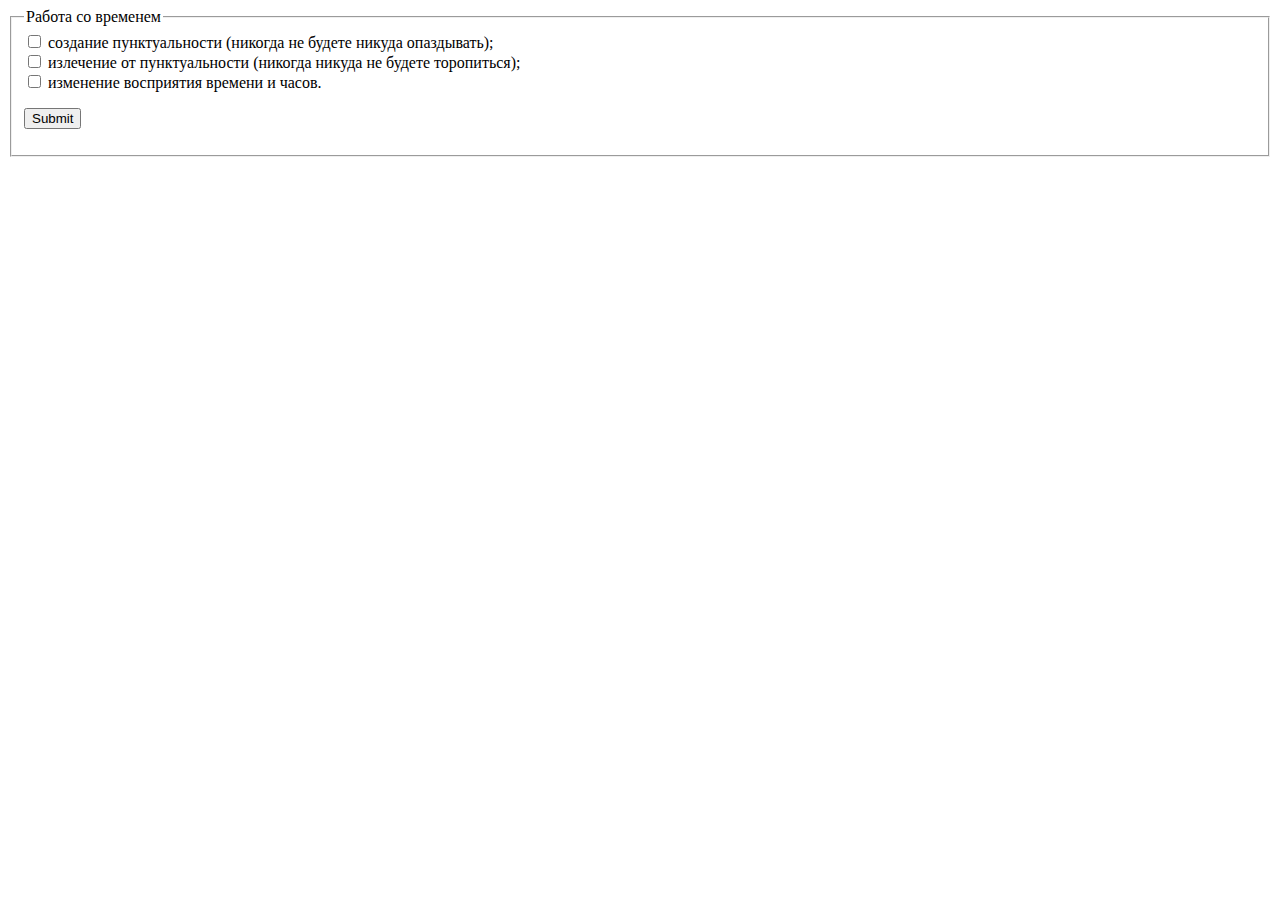
<file: index.html>
<!doctype html>
<html>
    <head>
        <meta charset="utf-8" />
        <title>FIELDSET</title>
    </head>
    <body>
        <form action="handler.php">
            <fieldset>
                <legend>Работа со временем</legend>
                <input type="checkbox" /> создание
                пунктуальности (никогда не будете никуда
                опаздывать);<br />
                <input type="checkbox" /> излечение от
                пунктуальности (никогда никуда не будете
                торопиться);<br />
                <input type="checkbox" /> изменение
                восприятия времени и часов.
                <p><input type="submit" /></p>
            </fieldset>
        </form>
    </body>
</html>
</file>
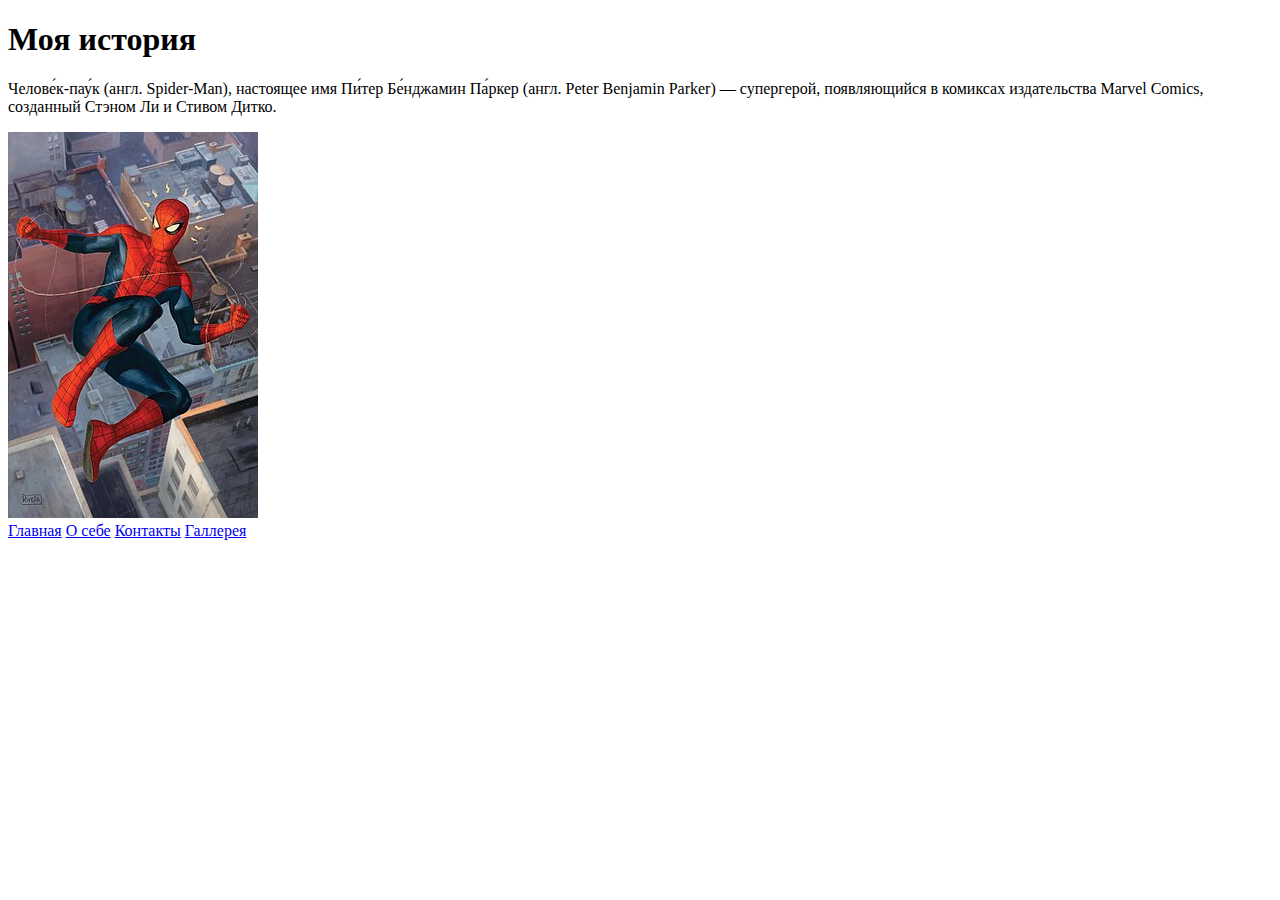
<file: lesson 1/index.html>
<!DOCTYPE html>
<html lang="zxx">

<head>
  <meta charset="UTF-8">
  <meta name="viewport" content="width=device-width, initial-scale=1.0">
  <title>Моя история</title>
</head>

<body>

  <h1>Моя история</h1>
  
  <p> Челове́к-пау́к (англ. Spider-Man), настоящее имя Пи́тер Бе́нджамин Па́ркер (англ. Peter Benjamin Parker) — супергерой, появляющийся в комиксах издательства Marvel Comics, созданный Стэном Ли и Стивом Дитко. </p>
  
  <a href="http://127.0.0.1:5500/Images/Spider-Man_Marvel.jpg" target="_blank"><img src="Images/Spider-Man_Marvel.jpg" alt=""></a>

  <div>
    <a href="index.html">Главная</a>
    <a href="pages/about.html">О себе</a>
    <a href="pages/contact.html">Контакты</a>
    <a href="pages/gallery.html">Галлерея</a>
  </div>

</body>

</html>
</file>
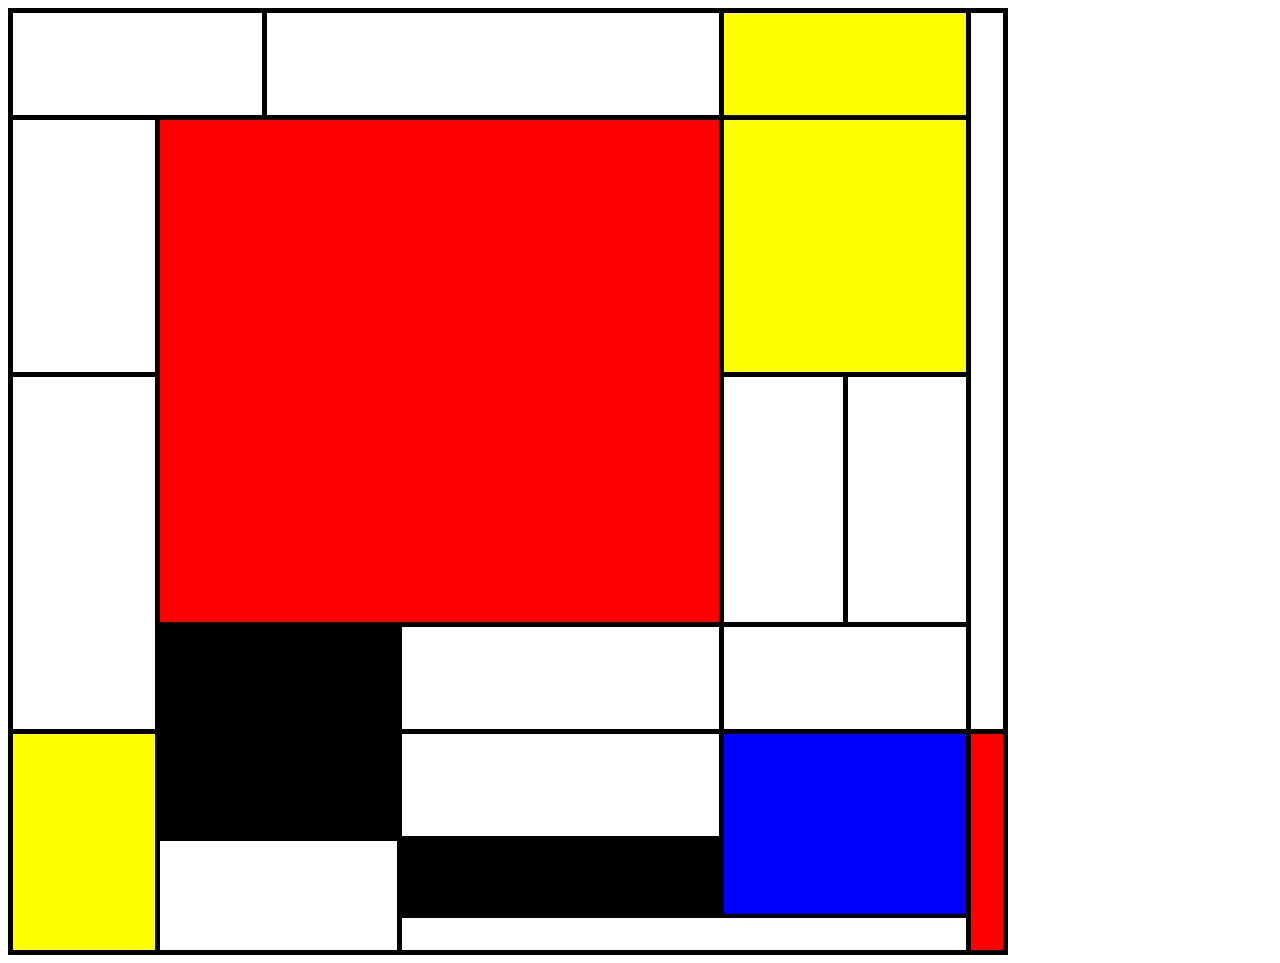
<file: lesson 2/index.html>
<!DOCTYPE html>
<html lang="zxx">

<head>
	<meta charset="UTF-8">
	<meta name="viewport" content="width=device-width, initial-scale=1.0">
	<title>Document</title>
</head>

<body>
	<!-- высота 7
Ширина 7 -->
	<style>
		table {
			border-collapse: collapse;
			width: 1000px;
			text-align: center;
		}

		td {
			border: 5px solid;
			height: 100px;
		}
	</style>

	<table>
		<tr>
			<td style="width: 140px;" colspan="2"></td>
			<td style="width: 450px;" colspan="2"></td>
			<td style="width: 60px;" colspan="2" bgcolor="yellow"></td>
			<td style="width: 30px;" rowspan="4"></td>
		</tr>
		<tr>
			<td style="height: 250px;"></td>
			<td style="height: 500px;" colspan="3" rowspan="2" bgcolor="red"></td>
			<td style="height: 50px;" colspan="2" bgcolor="yellow"></td>
		</tr>
		<tr>
			<td style="height: 300px;" rowspan="2"></td>
			<td></td>
			<td></td>
		</tr>
		<tr>
			<td style="width: 100px;" rowspan="2" bgcolor="black"></td>
			<td style="width: 100px;" rowspan="2" bgcolor="black"></td>
			<td></td>
			<td colspan="2"></td>
		</tr>
		<tr>
			<td style="height: 20px;" rowspan="3" bgcolor="yellow"></td>
			<td style="width: 250px;"></td>
			<td style="height: 30px;" colspan="2" rowspan="2" bgcolor="blue"></td>
			<td rowspan="3" bgcolor="red"></td>
		</tr>
		<tr>
			<td colspan="2" rowspan="2"></td>
			<td style="height: 70px;" bgcolor="black"></td>
		</tr>
		<tr>
			<td style="height: 30px;" colspan="3"></td>
		</tr>
	</table>

</body>

</html>
</file>
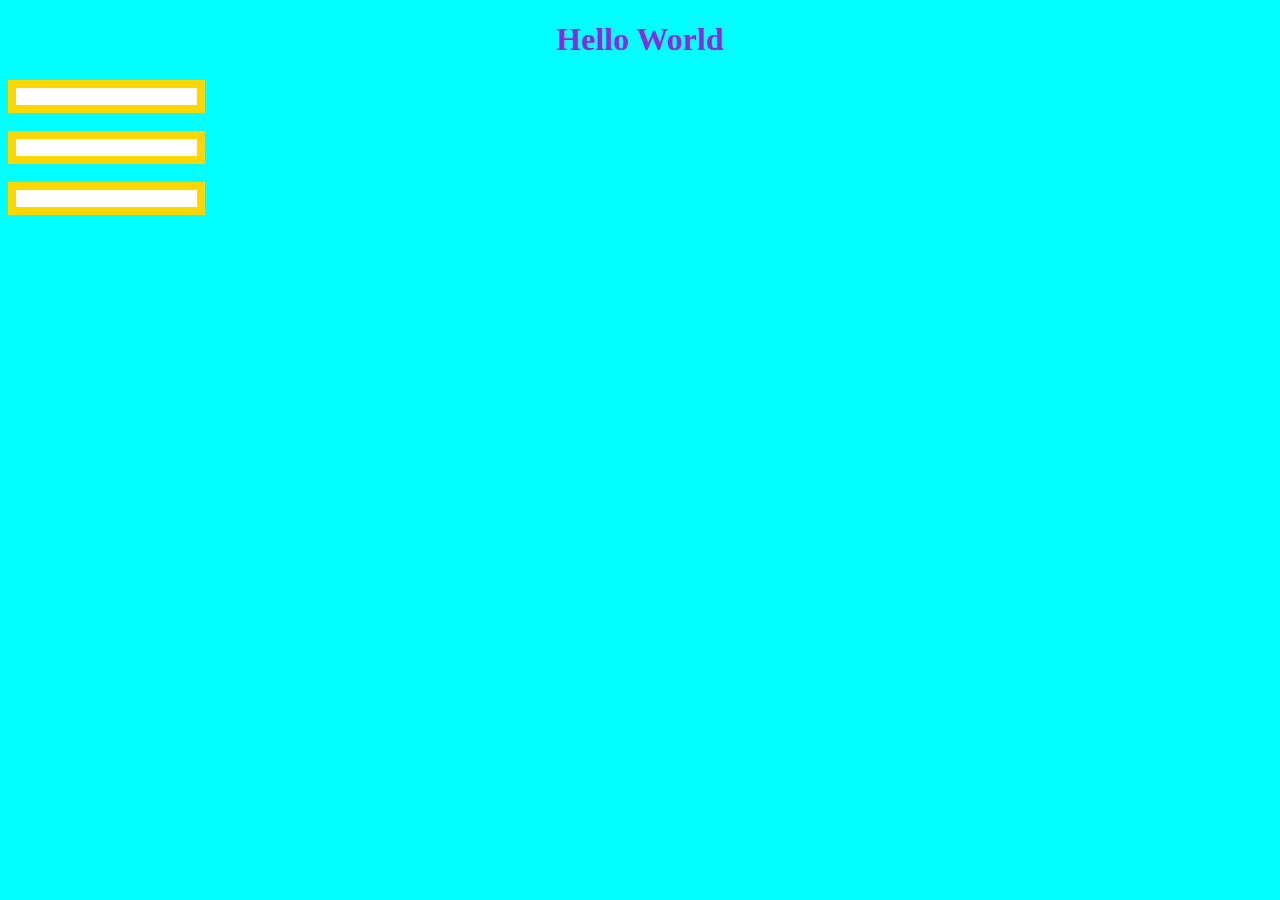
<file: lesson 4/index.html>
<!doctype html>
<html>

<head>
	<meta charset="utf-8" />
	<title>FIELDSET</title>
	<link rel="stylesheet" href="style.css">
</head>

<body>
	<h1>Hello World</h1>
	<div>
		<input type="text"><br><br>
		<input type="text"><br><br>
		<input type="text">
	</div>
</body>

</html>
</file>
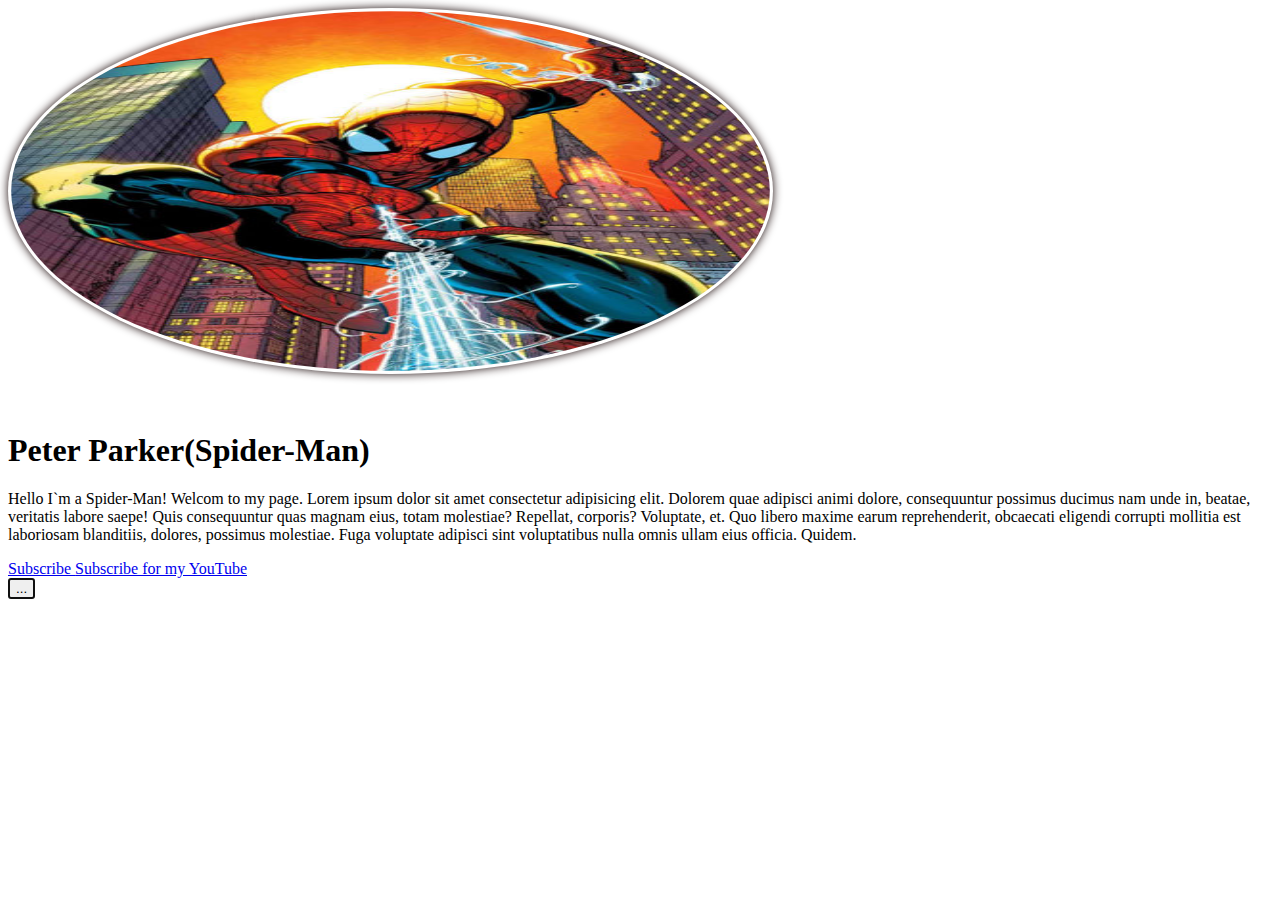
<file: Lesson bootstrap/index.html>
<!DOCTYPE html>
<html lang="en">

<head>
	<meta charset="UTF-8">
	<meta name="viewport" content="width=device-width, initial-scale=1.0">
  <link href="https://cdn.jsdelivr.net/npm/bootstrap@5.3.5/dist/css/bootstrap.min.css" rel="stylesheet" integrity="sha384-SgOJa3DmI69IUzQ2PVdRZhwQ+dy64/BUtbMJw1MZ8t5HZApcHrRKUc4W0kG879m7" crossorigin="anonymous">
	<title>Spider-Man</title>
  <style>
    .roundet-img{
      height: 360px;
      width: 60%;
      border-radius: 50%;
      box-shadow: 0 0 10px rgba(26, 9, 9, 1);
      padding: 0.2em;
      margin-bottom: 2em;
    }
  </style>
</head>

<body>
  <div class="container text-center my-2">
    <div class="row">
      <div class="col-lg-6 mx-auto">
        <img class="roundet-img" src="/lesson 1/Images/AmazingSpiderMan50.jpg" alt="Spider-Man">
        <h1>Peter Parker(Spider-Man)</h1>
        <p>Hello I`m a Spider-Man! Welcom to my page. Lorem ipsum dolor sit amet consectetur adipisicing elit. Dolorem quae adipisci animi dolore, consequuntur possimus ducimus nam unde in, beatae, veritatis labore saepe! Quis consequuntur quas magnam eius, totam molestiae?
        Repellat, corporis? Voluptate, et. Quo libero maxime earum reprehenderit, obcaecati eligendi corrupti mollitia est laboriosam blanditiis, dolores, possimus molestiae. Fuga voluptate adipisci sint voluptatibus nulla omnis ullam eius officia. Quidem.</p>
        <a href="https://hcdev.ru/html/#_4" target="_blank" class="btn btn-outline-primary">
          Subscribe
        </a>
        <a href="https://www.youtube.com/watch?v=W4MIiV4nZDY&t=898s" target="_blank" class="btn btn-outline-danger">
          Subscribe for my YouTube
        </a>
      </div>
    </div>
  </div>
  <div>
    <button autofocus>...</button>
  </div>
</body>

</html>
</file>
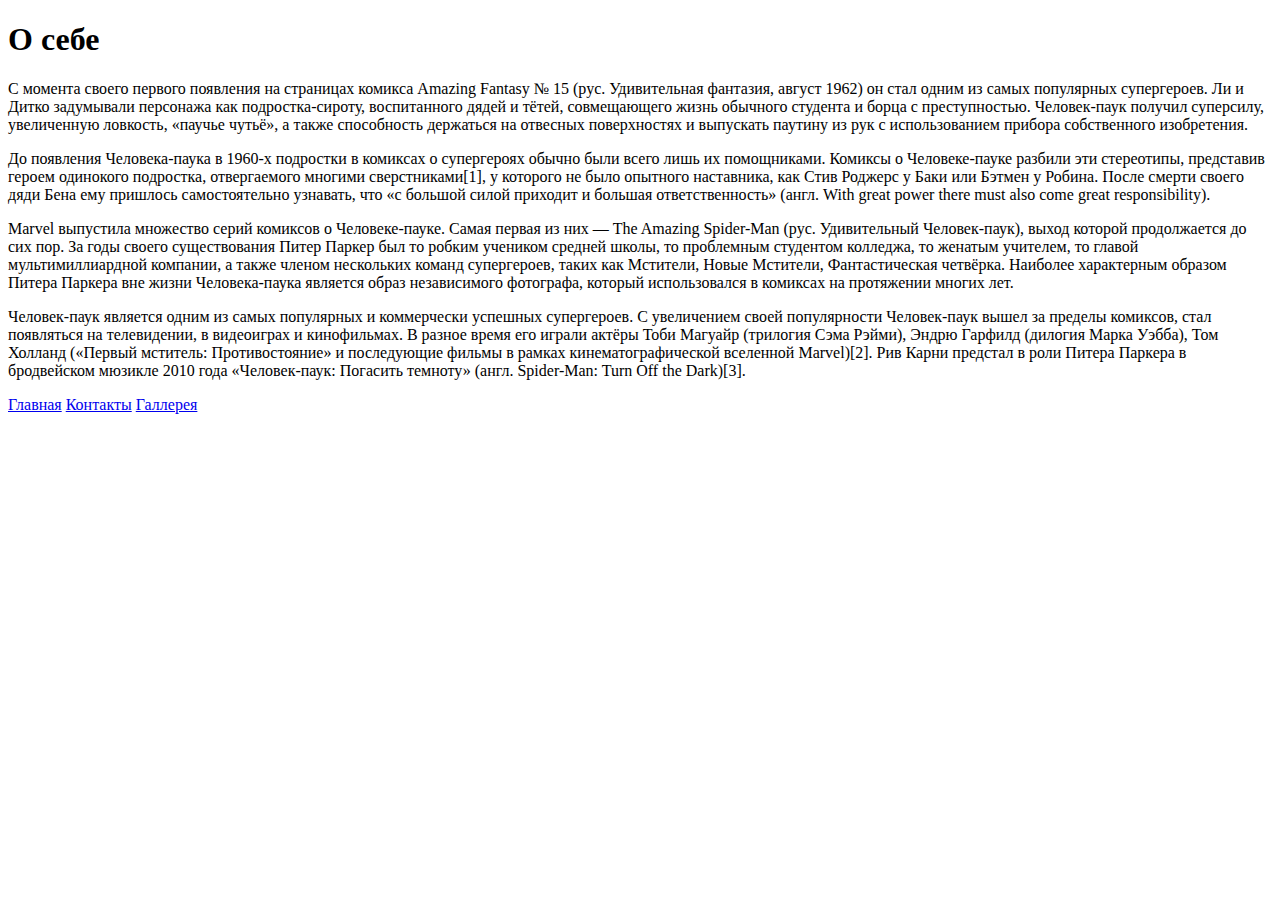
<file: lesson 1/pages/about.html>
<!DOCTYPE html>
<html lang="zxx">

<head>
  <meta charset="UTF-8">
  <meta name="viewport" content="width=device-width, initial-scale=1.0">
  <title>О себе</title>
</head>

<body>

  <h1>О себе</h1>
  <p>С момента своего первого появления на страницах комикса Amazing Fantasy № 15 (рус. Удивительная фантазия, август 1962) он стал одним из самых популярных супергероев. Ли и Дитко задумывали персонажа как подростка-сироту, воспитанного дядей и тётей, совмещающего жизнь обычного студента и борца с преступностью. Человек-паук получил суперсилу, увеличенную ловкость, «паучье чутьё», а также способность держаться на отвесных поверхностях и выпускать паутину из рук с использованием прибора собственного изобретения. </p>
  
  <p> До появления Человека-паука в 1960-х подростки в комиксах о супергероях обычно были всего лишь их помощниками. Комиксы о Человеке-пауке разбили эти стереотипы, представив героем одинокого подростка, отвергаемого многими сверстниками[1], у которого не было опытного наставника, как Стив Роджерс у Баки или Бэтмен у Робина. После смерти своего дяди Бена ему пришлось самостоятельно узнавать, что «с большой силой приходит и большая ответственность» (англ. With great power there must also come great responsibility). </p>

  <p> Marvel выпустила множество серий комиксов о Человеке-пауке. Самая первая из них — The Amazing Spider-Man (рус. Удивительный Человек-паук), выход которой продолжается до сих пор. За годы своего существования Питер Паркер был то робким учеником средней школы, то проблемным студентом колледжа, то женатым учителем, то главой мультимиллиардной компании, а также членом нескольких команд супергероев, таких как Мстители, Новые Мстители, Фантастическая четвёрка. Наиболее характерным образом Питера Паркера вне жизни Человека-паука является образ независимого фотографа, который использовался в комиксах на протяжении многих лет. </p>

  <p> Человек-паук является одним из самых популярных и коммерчески успешных супергероев. С увеличением своей популярности Человек-паук вышел за пределы комиксов, стал появляться на телевидении, в видеоиграх и кинофильмах. В разное время его играли актёры Тоби Магуайр (трилогия Сэма Рэйми), Эндрю Гарфилд (дилогия Марка Уэбба), Том Холланд («Первый мститель: Противостояние» и последующие фильмы в рамках кинематографической вселенной Marvel)[2]. Рив Карни предстал в роли Питера Паркера в бродвейском мюзикле 2010 года «Человек-паук: Погасить темноту» (англ. Spider-Man: Turn Off the Dark)[3]. </p>
  <div>
    <a href="../index.html">Главная</a>
    <a href="contact.html">Контакты</a>
    <a href="gallery.html">Галлерея</a>
  </div>

</body>

</html>
</file>
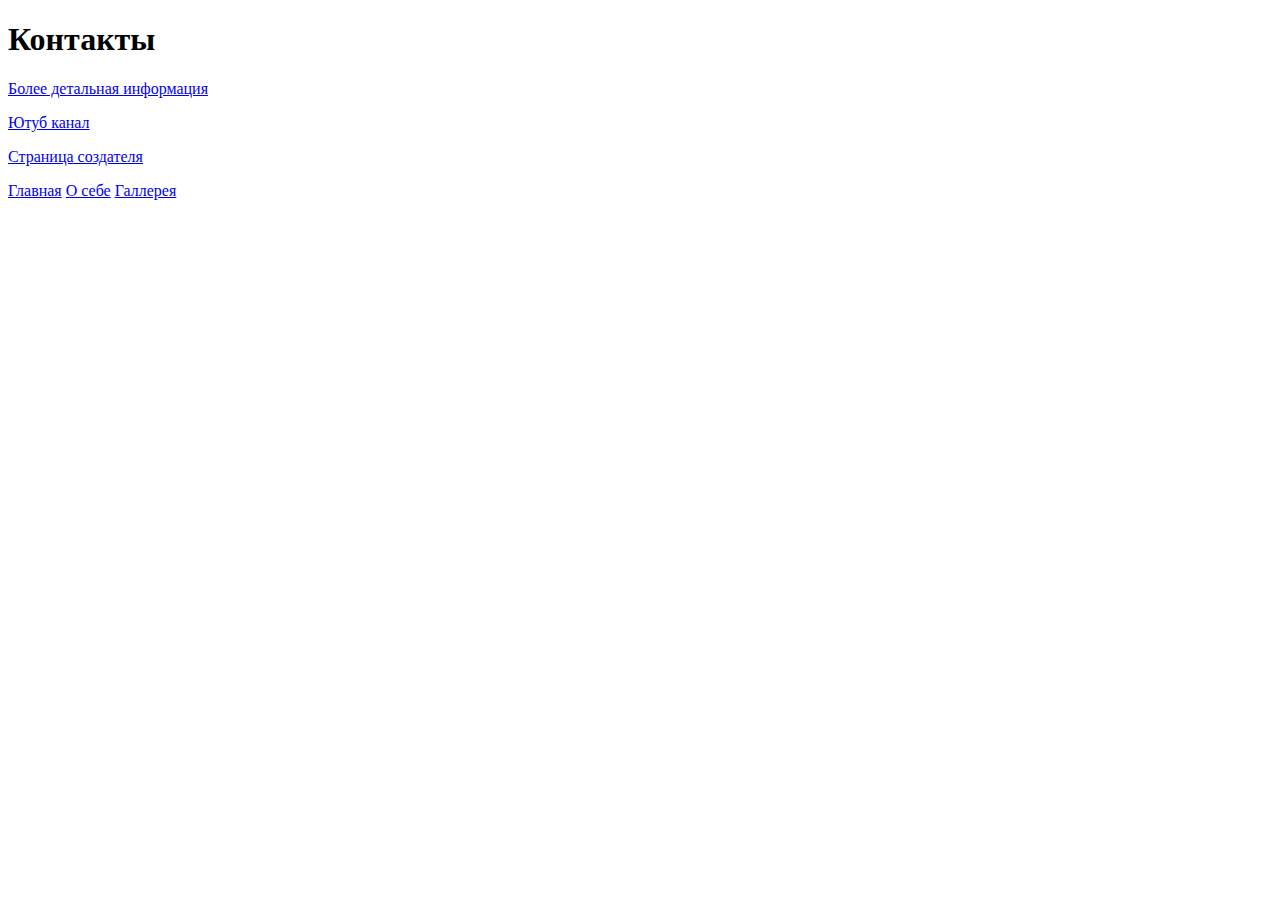
<file: lesson 1/pages/contact.html>
<!DOCTYPE html>
<html lang="zxx">

<head>
	<meta charset="UTF-8">
	<meta name="viewport" content="width=device-width, initial-scale=1.0">
	<title>Контакты</title>
</head>

<body>

	<h1>Контакты</h1>

	<p> <a href="https://ru.wikipedia.org/wiki/%D0%A7%D0%B5%D0%BB%D0%BE%D0%B2%D0%B5%D0%BA-%D0%BF%D0%B0%D1%83%D0%BA" target="_blank">Более детальная информация</a> </p>
	
	<p> <a href="https://www.youtube.com/watch?v=CSEXfI9KK7A" target="_blank">Ютуб канал</a> </p>

	<p> <a href="https://marvel.fandom.com/ru/wiki/%D0%A1%D1%82%D1%8D%D0%BD_%D0%9B%D0%B8_(1218)" target="_blank">Страница создателя</a> </p>
		
		
	<div>
		 <a href="../index.html">Главная</a> 
		 <a href="about.html">О себе</a> 
		<a href="gallery.html">Галлерея</a> 
	</div>

</body>

</html>
</file>
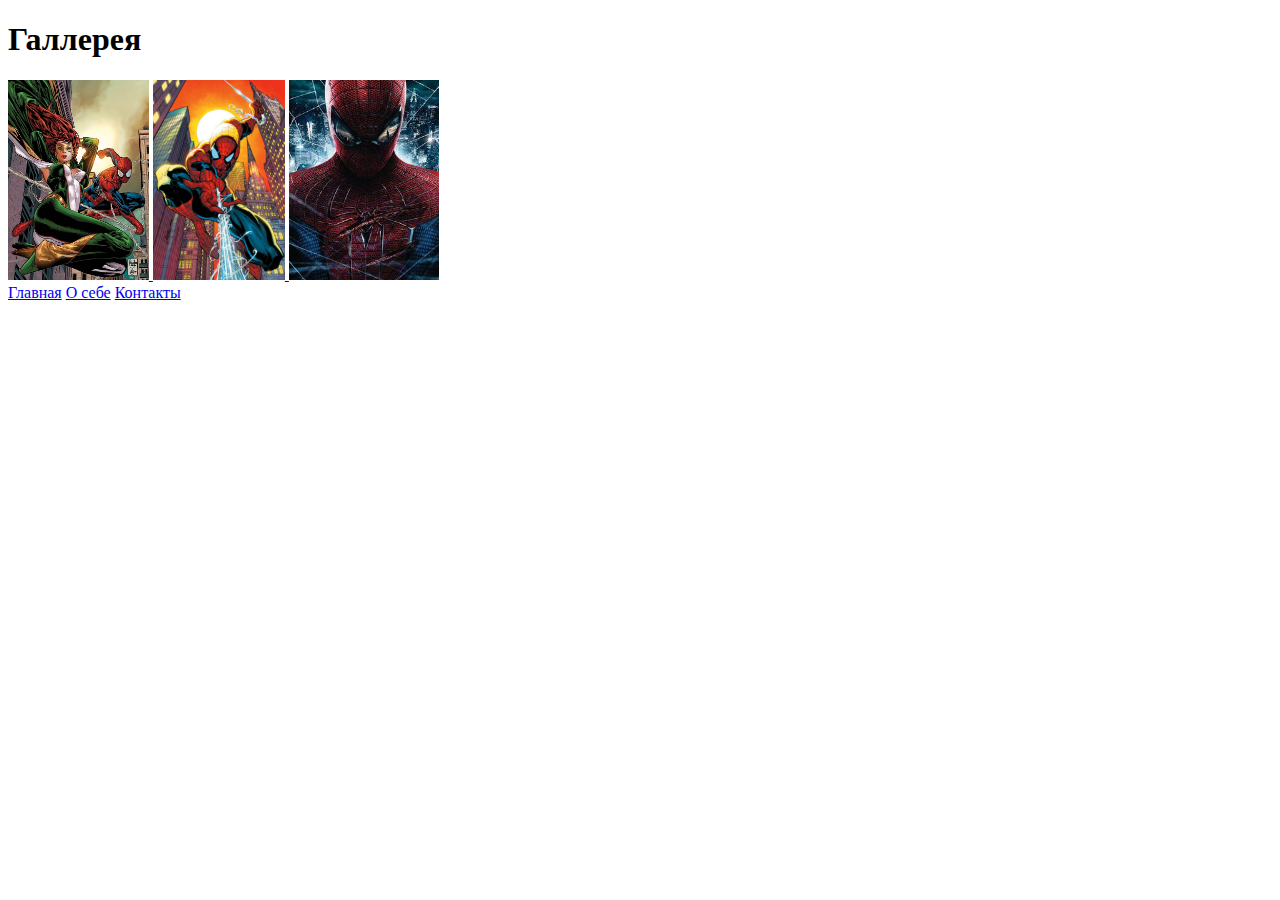
<file: lesson 1/pages/gallery.html>
<!DOCTYPE html>
<html lang="zxx">

<head>
	<meta charset="UTF-8">
	<meta name="viewport" content="width=device-width, initial-scale=1.0">
	<title>Галлерея</title>
</head>

<body>

	<h1>Галлерея</h1>

	<a href="http://127.0.0.1:5500/Images/Peter_Parker_5087.webp" target="_blank"> <img height="200" src="../Images/Peter_Parker_5087.webp" alt=""> </a>

	<a href="http://127.0.0.1:5500/Images/AmazingSpiderMan50.jpg" target="_blank"> <img height="200" src="../Images/AmazingSpiderMan50.jpg" alt=""> </a>

	<a href="http://127.0.0.1:5500/Images/Spider-Man_Marvel.jpg" target="_blank"> <img height="200" src="../Images/ada9751cb27366aae62d9d0d9e8f128d.jpeg" alt=""> </a>
	
	<div>
		<a href="../index.html">Главная</a>
		<a href="about.html">О себе</a>
		<a href="contact.html">Контакты</a>
	</div>

</body>

</html>
</file>
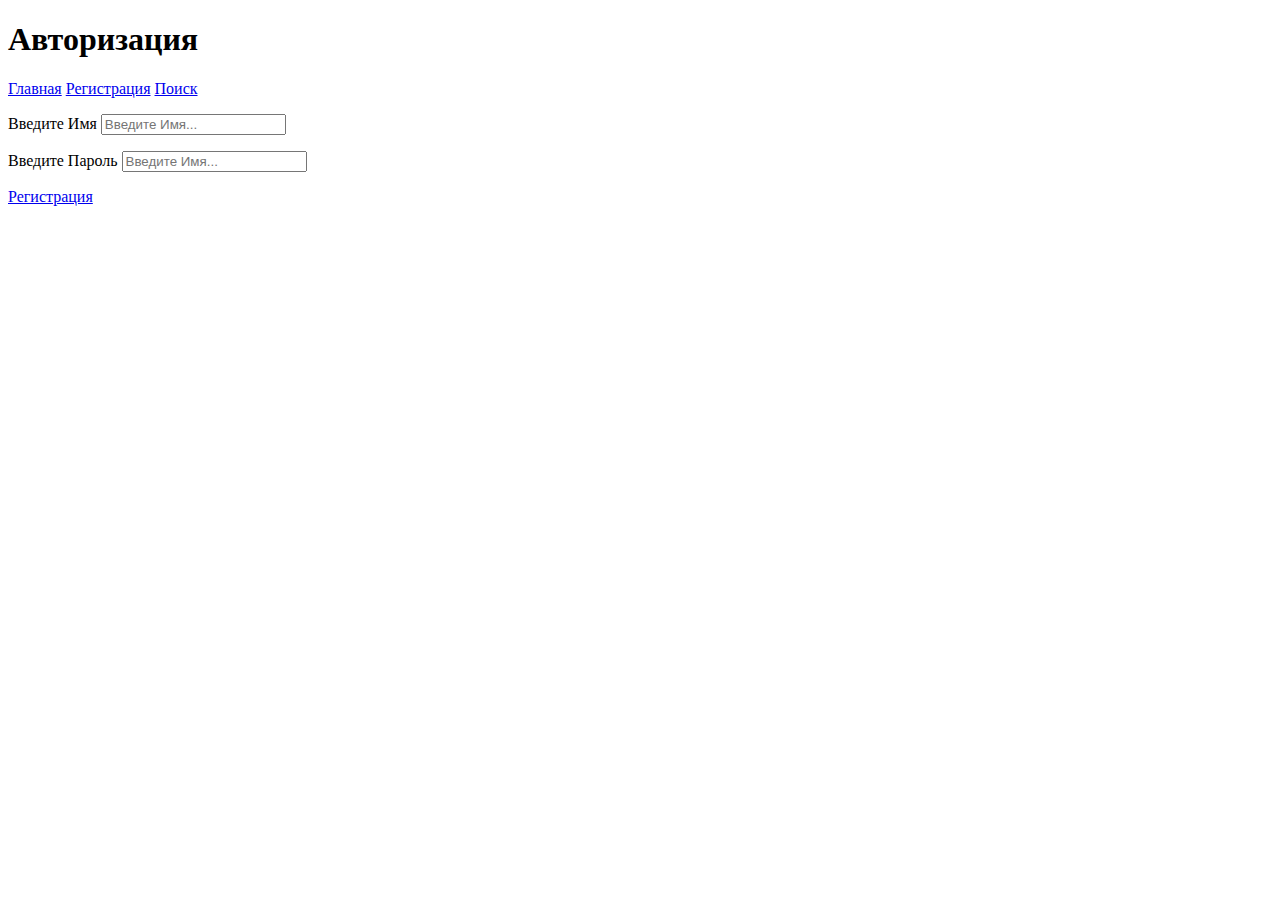
<file: lesson 3/pages/authorization.html>
<!DOCTYPE html>
<html lang="en">

<head>
	<meta charset="UTF-8">
	<meta name="viewport" content="width=device-width, initial-scale=1.0">
	<title>Авторизация</title>
</head>

<body>
	<p>
	<div>
		<h1>Авторизация</h1>
		<a href="../index.html">Главная</a>
		<a href="registration.html">Регистрация</a>
		<a href="search.html">Поиск</a>
	</div>
	</p>
	<form action="">
		<div>
			<label for="name">Введите Имя</label>
			<input type="text" id="name" placeholder="Введите Имя..." name="Введите имя">
		</div>
		<p>
		<div>
			<label for="pass">Введите Пароль</label>
			<input type="password" id="pass" minlength="8" placeholder="Введите Имя..." name="Введите Пароль">
		</div>
		</p>
		<a href="registration.html" type="button">Регистрация</a>
	</form>
</body>

</html>
</file>
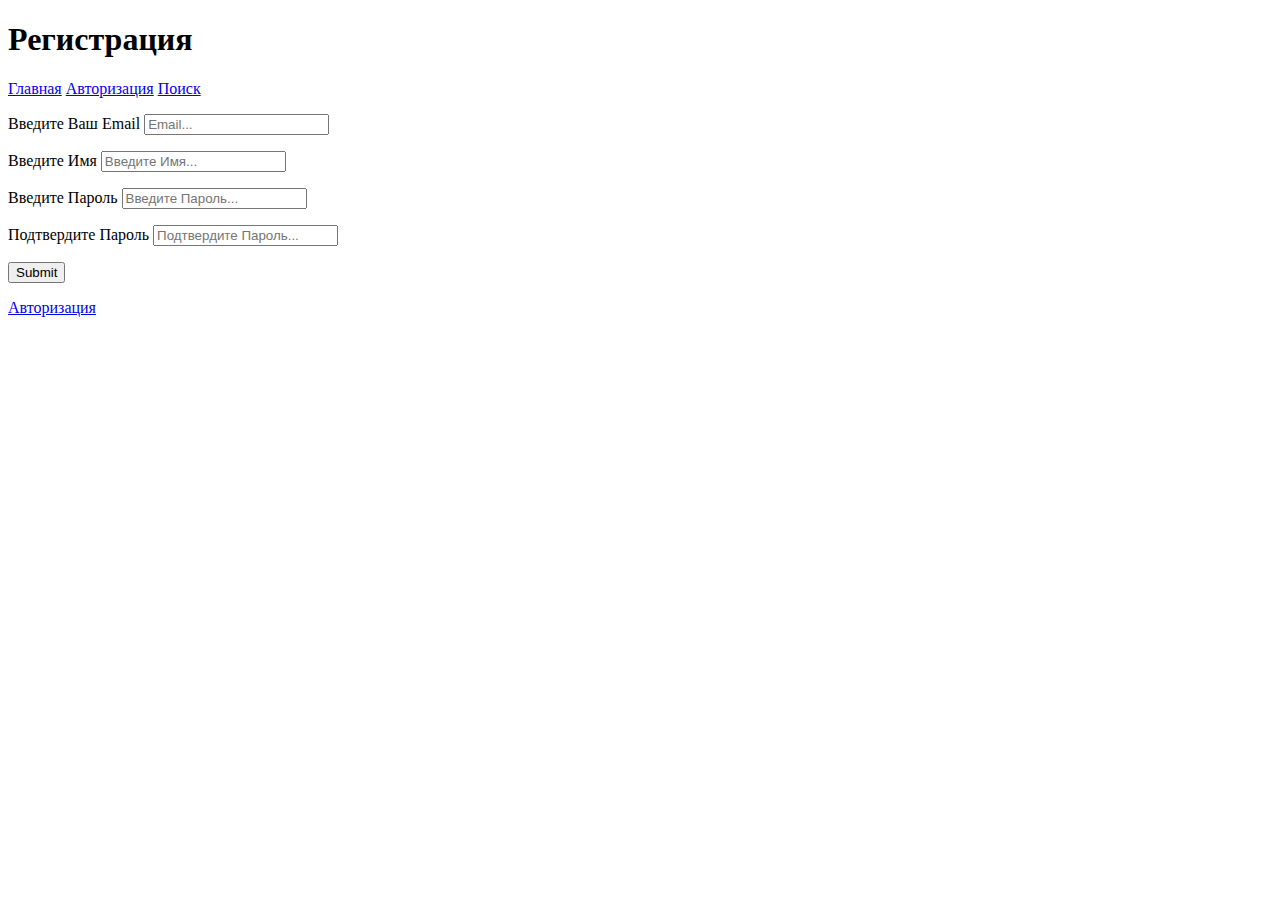
<file: lesson 3/pages/registration.html>
<!DOCTYPE html>
<html lang="en">

<head>
	<meta charset="UTF-8">
	<meta name="viewport" content="width=device-width, initial-scale=1.0">
	<title>Регистрация</title>
</head>

<body>
	<p>
	<div>
		<h1>Регистрация</h1>
		<a href="../index.html">Главная</a>
		<a href="authorization.html">Авторизация</a>
		<a href="search.html">Поиск</a>
	</div>
	</p>
	<form action="">
		<p>
		<div>
			<label for="email">Введите Ваш Email</label>
			<input type="email" id="email" placeholder="Email..." required name="Email">
		</div>
		</p>
		<div>
			<label for="name">Введите Имя</label>
			<input type="text" id="name" placeholder="Введите Имя..." required name="Введите имя">
		</div>
		<p>
		<div>
			<label for="pass">Введите Пароль</label>
			<input type="password" id="pass" minlength="8" placeholder="Введите Пароль..." name="Введите Пароль">
		</div>
		</p>
		<div>
			<label for="retry">Подтвердите Пароль</label>
			<input type="password" id="retry" minlength="8" placeholder="Подтвердите Пароль..." name="Подтвердите Пароль">
		</div>
		<p>
		<div>
			<input type="submit" name="Зарегестрироваться" id="">
		</div>
		</p>
		<a href="authorization.html" type="button">Авторизация</a>
	</form>
</body>

</html>
</file>
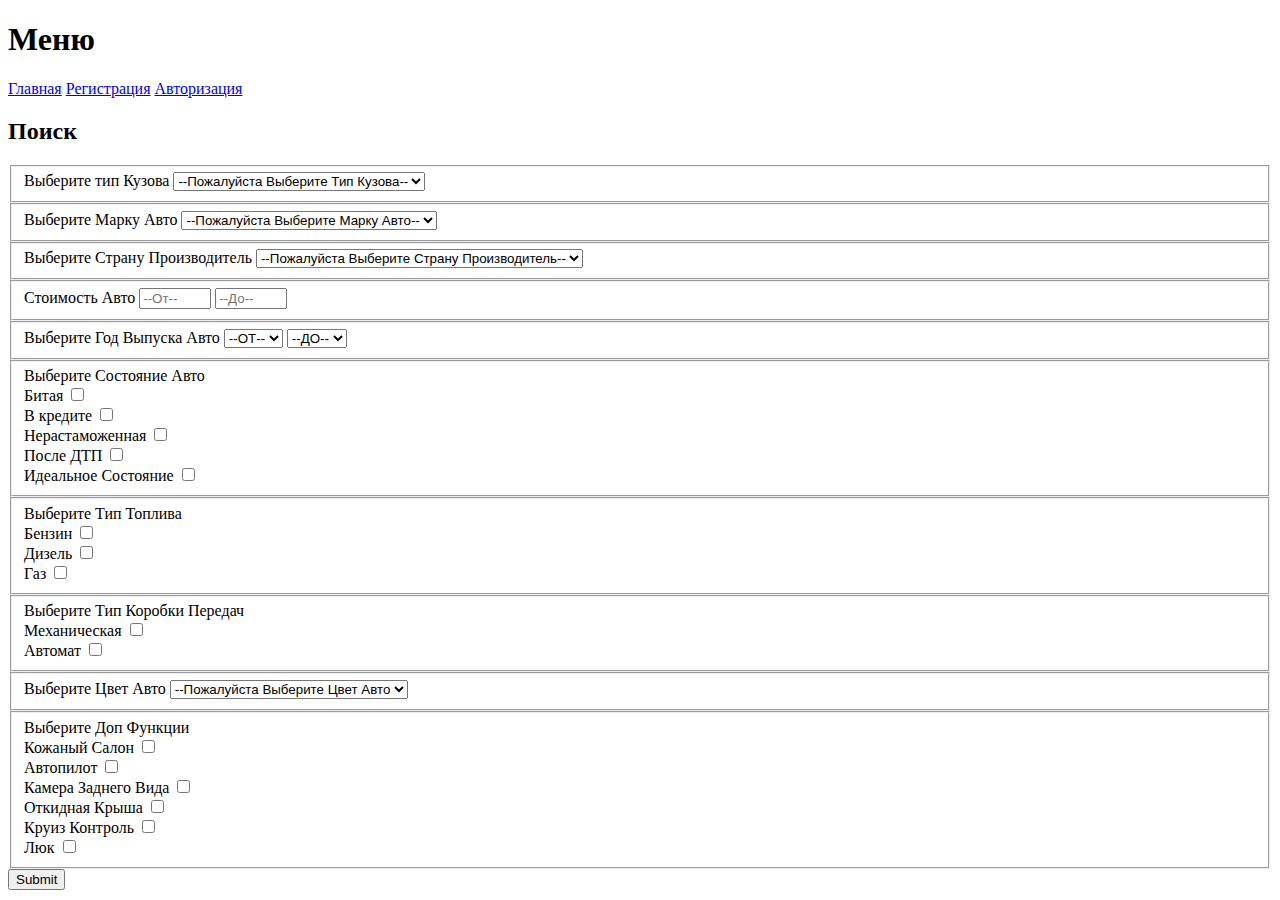
<file: lesson 3/pages/search.html>
<!DOCTYPE html>
<html lang="en">

<head>
	<meta charset="UTF-8">
	<meta name="viewport" content="width=device-width, initial-scale=1.0">
	<title>Поиск</title>
</head>

<body>
	<div>
		<h1>Меню</h1>
		<a href="../index.html">Главная</a>
		<a href="registration.html">Регистрация</a>
		<a href="authorization.html">Авторизация</a>
	</div>
	<h2>Поиск</h2>
	<form action="12">
		<fieldset>
		<div>
		<label for="Carbodytype">Выберите тип Кузова</label>
		<select name="Cartype" id="Carbodytype">
			<option value="">--Пожалуйста Выберите Тип Кузова--</option>
			<option value="Sedan">Седан</option>
			<option value="Coupe">Купе</option>
			<option value="SUV">Внедорожник</option>
			<option value="Hatchback">Хэтчбек</option>
			<option value="Stationwagon">Универсал</option>
			<option value="Cabriolet">Кабриолет</option>
		</select>
		</div>
		</fieldset>
		<fieldset>
		<div>
		<label for="CarBrand">Выберите Марку Авто</label>
		<select name="CarBrand" id="CarBrand">
			<option value="">--Пожалуйста Выберите Марку Авто--</option>
			<option value="MercedesBenz">Mercedes Benz</option>
			<option value="Porsche">Porsche</option>
			<option value="Toyota">Toyota</option>
			<option value="Mitsubishi">Mitsubishi</option>
			<option value="Volkswagen">Volkswagen</option>
			<option value="Infinity">Infinity</option>
		</select>
		</div>
		</fieldset>
		<fieldset>
		<div>
		<label for="CountryManufacturer">Выберите Страну Производитель</label>
		<select name="CountryManufacturer" id="CountryManufacturer">
			<option value="">--Пожалуйста Выберите Страну Производитель--</option>
			<option value="Germany">Германия</option>
			<option value="Japan">Япония</option>
			<option value="China">Китай</option>
			<option value="Ukraine">Украина</option>
			<option value="USA">США</option>
			<option value="Italy">Италия</option>
		</select>
		</div>
		</fieldset>
		<fieldset>
		<div>
		<label for="CarCost">Стоимость Авто</label>
			<input type="number" name="Cost1" id="CarCost" placeholder="--От--" min="2000" max="9999">
			<input type="number" name="Cost2" id="CarCost2" placeholder="--До--" min="2000" max="9999">
		</div>
		</fieldset>
		<fieldset>
		<div>
		<label for="Yearofissue">Выберите Год Выпуска Авто</label>
		<select name="Yearofissue" id="Yearofissue">
			<option value="">--ОТ--</option>
			<option value="2020">2020</option>
			<option value="2021">2021</option>
			<option value="2022">2022</option>
			<option value="2023">2023</option>
			<option value="2024">2024</option>
			<option value="2025">2025</option>
		</select>
		<select name="Yearofissue2" id="Yearofissue2">
			<option value="">--ДО--</option>
			<option value="2020">2020</option>
			<option value="2021">2021</option>
			<option value="2022">2022</option>
			<option value="2023">2023</option>
			<option value="2024">2024</option>
			<option value="2025">2025</option>
		</select>
		</div>
		</fieldset>
		<fieldset>
		<div>
		<label for="Crashed">Выберите Состояние Авто</label>
		<div>
		<label for="Crashed">Битая</label>
		<input type="checkbox" id="Crashed">
		</div>
		<div>
		<label for="Oncredit">В кредите</label>
		<input type="checkbox" id="Oncredit">
		</div>
		<div>
		<label for="Nerastamozhennaya">Нерастаможенная</label>
		<input type="checkbox" id="Nerastamozhennaya">
		</div>
		<div>
		<label for="Afteranaccident">После ДТП</label>
		<input type="checkbox" id="Afteranaccident">
		</div>
		<div>
		<label for="PerfectCondition">Идеальное Состояние</label>
		<input type="checkbox" id="PerfectCondition">
		</div>
		</div>
		</fieldset>
		<fieldset>
		<div>
		<label for="Petrol">Выберите Тип Топлива</label>
		<div>
		<label for="Petrol">Бензин</label>
		<input type="checkbox" id="Petrol">
		</div>
		<div>
		<label for="Disel">Дизель</label>
		<input type="checkbox" id="Disel">
		</div>
		<div>
		<label for="Gas">Газ</label>
		<input type="checkbox" id="Gas">
		</div>
		</div>
		</fieldset>
		<fieldset>
		<div>
		<label for="Mechanical">Выберите Тип Коробки Передач</label>
		<div>
		<label for="Mechanical">Механическая</label>
		<input type="checkbox" id="Mechanical">
		</div>
		<div>
		<label for="Автомат">Автомат</label>
		<input type="checkbox" id="Автомат">
		</div>
		</div>
		</fieldset>
		<fieldset>
		<div>
		<label for="ColorAuto">Выберите Цвет Авто</label>
		<select name="ColorAuto" id="ColorAuto">
			<option value="">--Пожалуйста Выберите Цвет Авто</option>
			<option value="Green">Зеленый</option>
			<option value="White">Белый</option>
			<option value="Red">Красный</option>
			<option value="Black">Черный</option>
			<option value="Yellow">Желтый</option>
			<option value="Pink">Розовый</option>
		</select>
		</div>
		</fieldset>
		<fieldset>
		<div>
		<label for="LeatherSalon">Выберите Доп Функции</label>
		<div>
		<label for="LeatherSalon">Кожаный Салон</label>
		<input type="checkbox" id="LeatherSalon">
		</div>
		<div>
		<label for="Autopilot">Автопилот</label>
		<input type="checkbox" id="Autopilot">
		</div>
		<div>
		<label for="RearCamera">Камера Заднего Вида</label>
		<input type="checkbox" id="RearCamera">
		</div>
				<div>
		<label for="FoldingRoof">Откидная Крыша</label>
		<input type="checkbox" id="FoldingRoof">
		</div>
				<div>
		<label for="CruiseControl">Круиз Контроль</label>
		<input type="checkbox" id="CruiseControl">
		</div>
				<div>
		<label for="Luke">Люк</label>
		<input type="checkbox" id="Luke">
		</div>
		</div>
		</fieldset>
		<div>
			<input type="submit" name="Зарегестрироваться" id="search">
		</div>
	</form>

</body>

</html>
</file>
<file: lesson 4/style.css>
h1 {
	color: blueviolet;
	text-align: center;
}

body {
	background-color: aqua;
}

input {
	border: 8px solid gold;
}
</file>
